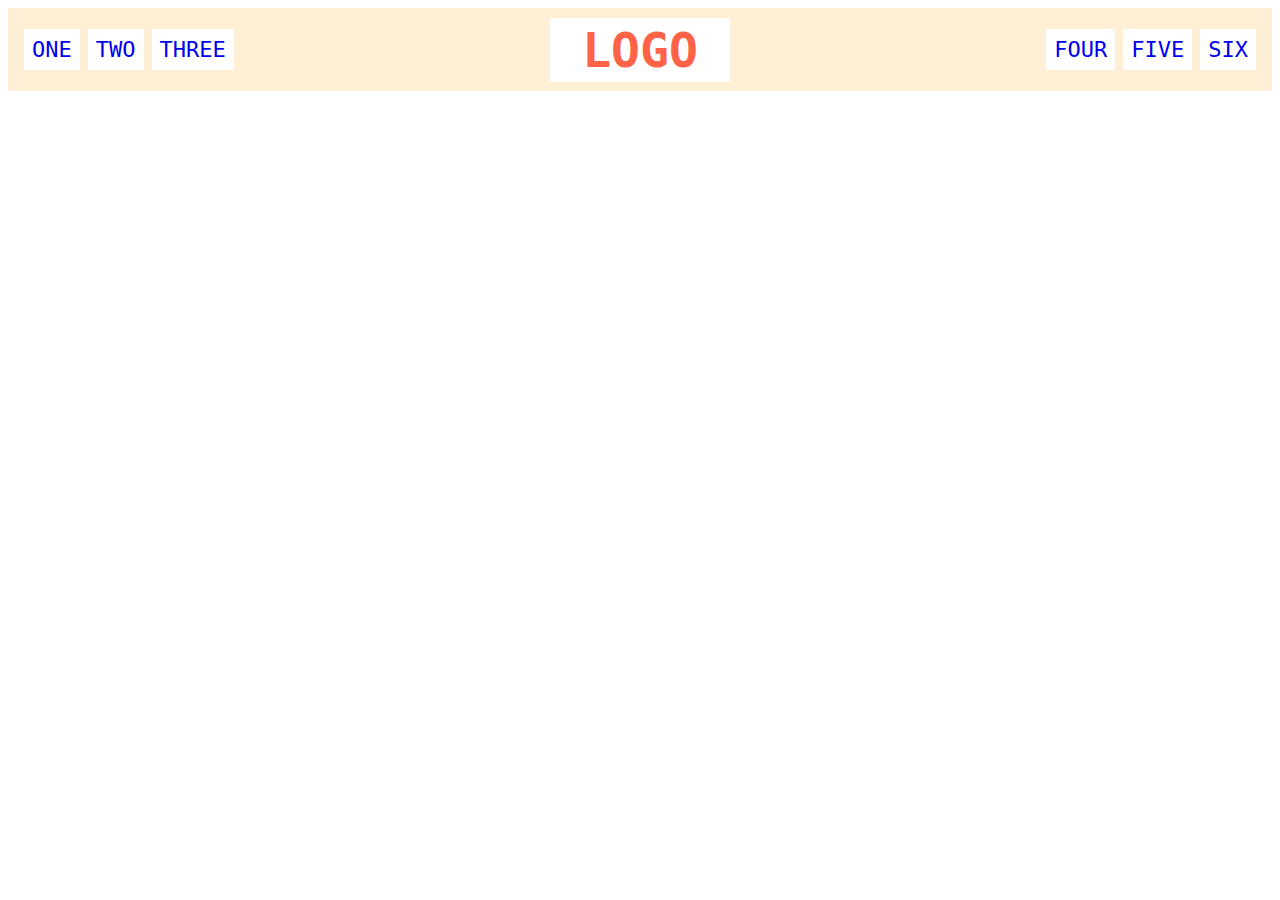
<file: flex/02-flex-header/index.html>
<!DOCTYPE html>
<html lang="en">
  <head>
    <meta charset="UTF-8">
    <meta http-equiv="X-UA-Compatible" content="IE=edge">
    <meta name="viewport" content="width=device-width, initial-scale=1.0">
    <title>Flex Header</title>
    <link rel="stylesheet" href="style.css">
  </head>

  <body>
    <div class="header">
      <div class="left-links">
        <ul>
          <li><a href="#">ONE</a></li>
          <li><a href="#">TWO</a></li>
          <li><a href="#">THREE</a></li>
        </ul>
      </div>
      <div class="logo">LOGO</div>
      <div class="right-links">
        <ul>
          <li><a href="#">FOUR</a></li>
          <li><a href="#">FIVE</a></li>
          <li><a href="#">SIX</a></li>
        </ul>
      </div>
    </div>
  </body>
  
</html>
</file>
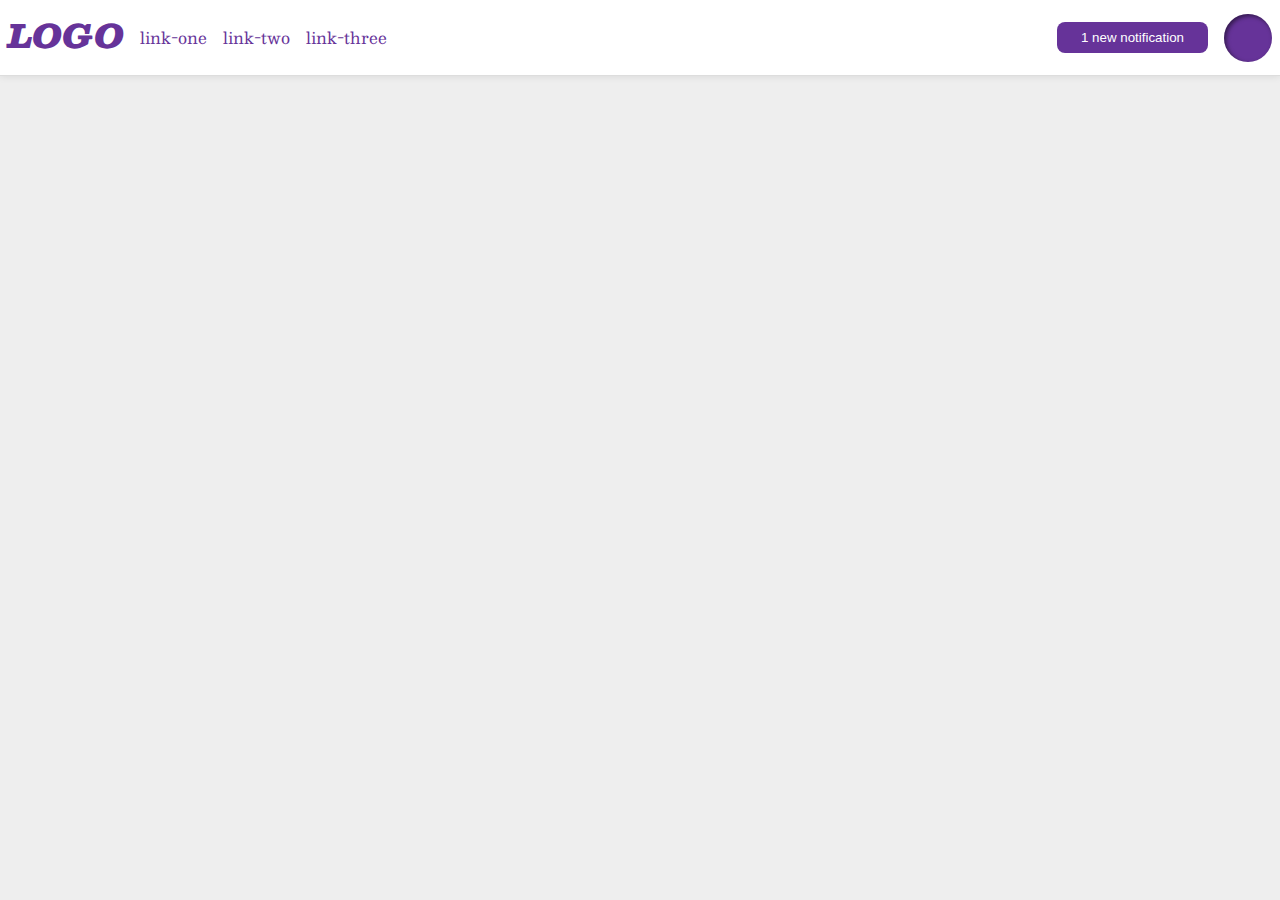
<file: flex/03-flex-header-2/index.html>
<!DOCTYPE html>
<html lang="en">
  <head>
    <meta charset="UTF-8">
    <meta http-equiv="X-UA-Compatible" content="IE=edge">
    <meta name="viewport" content="width=device-width, initial-scale=1.0">
    <title>Flex Header 2</title>
    <link rel="stylesheet" href="style.css">
  </head>

  <body>

    <div class="header">
      <div class="logo">
        LOGO
      </div>

      <ul class="links">
        <li><a href="https://google.com">link-one</a></li>
        <li><a href="https://google.com">link-two</a></li>
        <li><a href="https://google.com">link-three</a></li>
      </ul>

      <div class="right-header">
        <button class="notifications">
         1 new notification
        </button>

        <div class="profile-image"></div>

    </div>

  </body>

</html>
</file>
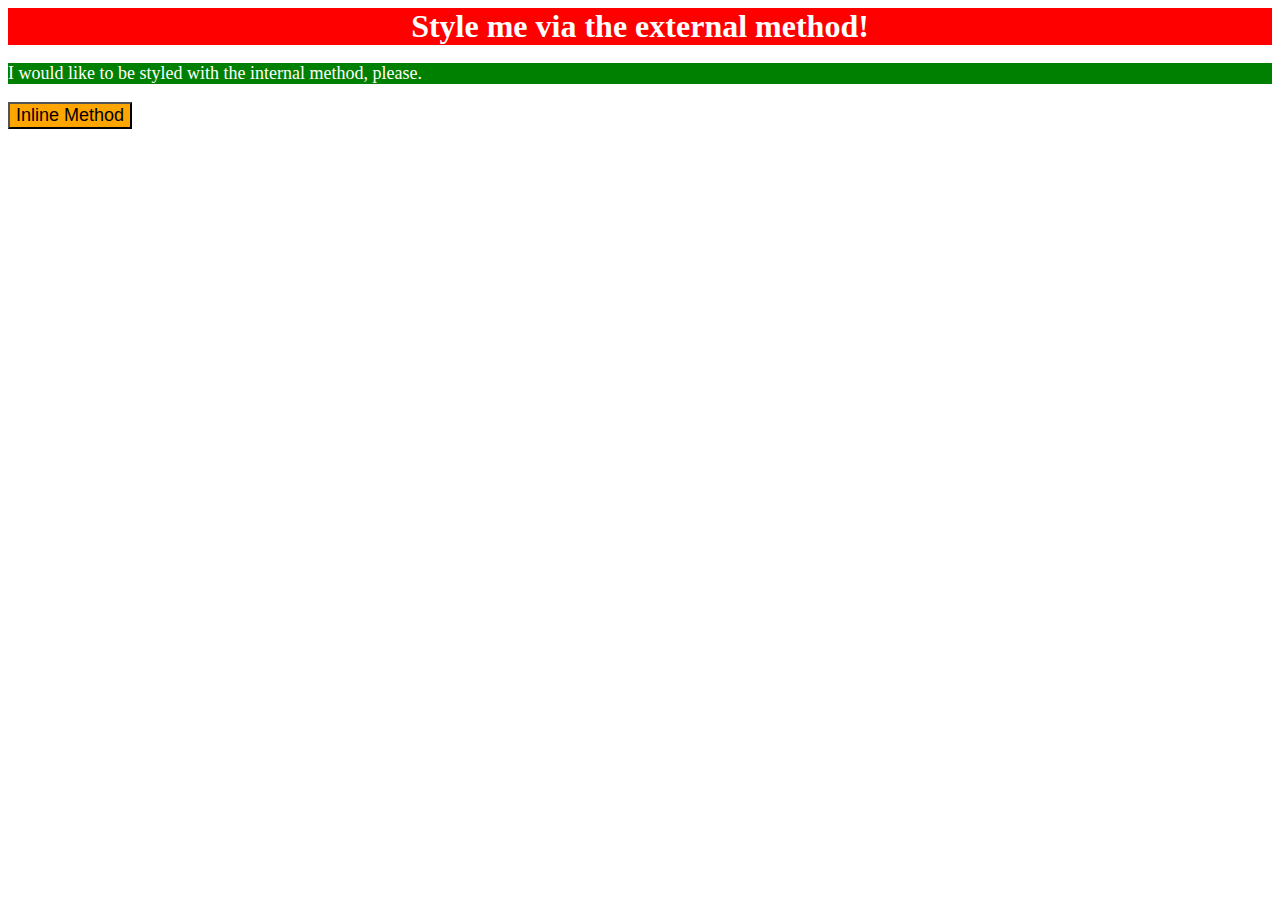
<file: foundations/01-css-methods/index.html>
<!DOCTYPE html>
<html lang="en">
  <head>
    <meta charset="UTF-8">
    <meta http-equiv="X-UA-Compatible" content="IE=edge">
    <meta name="viewport" content="width=device-width, initial-scale=1.0">
    <title>Methods for Adding CSS</title>
    <link rel="stylesheet" href="styles.css">
    <style>
      p {
        background-color: green;
        color: white;
        font-size: 18px;
      }
    </style>
  </head>

  <body>

    <div>Style me via the external method!</div>

    <p>I would like to be styled with the internal method, please.</p>

    <button style="background-color: orange; font-size: 18px;">Inline Method</button>

  </body>
</html>
</file>
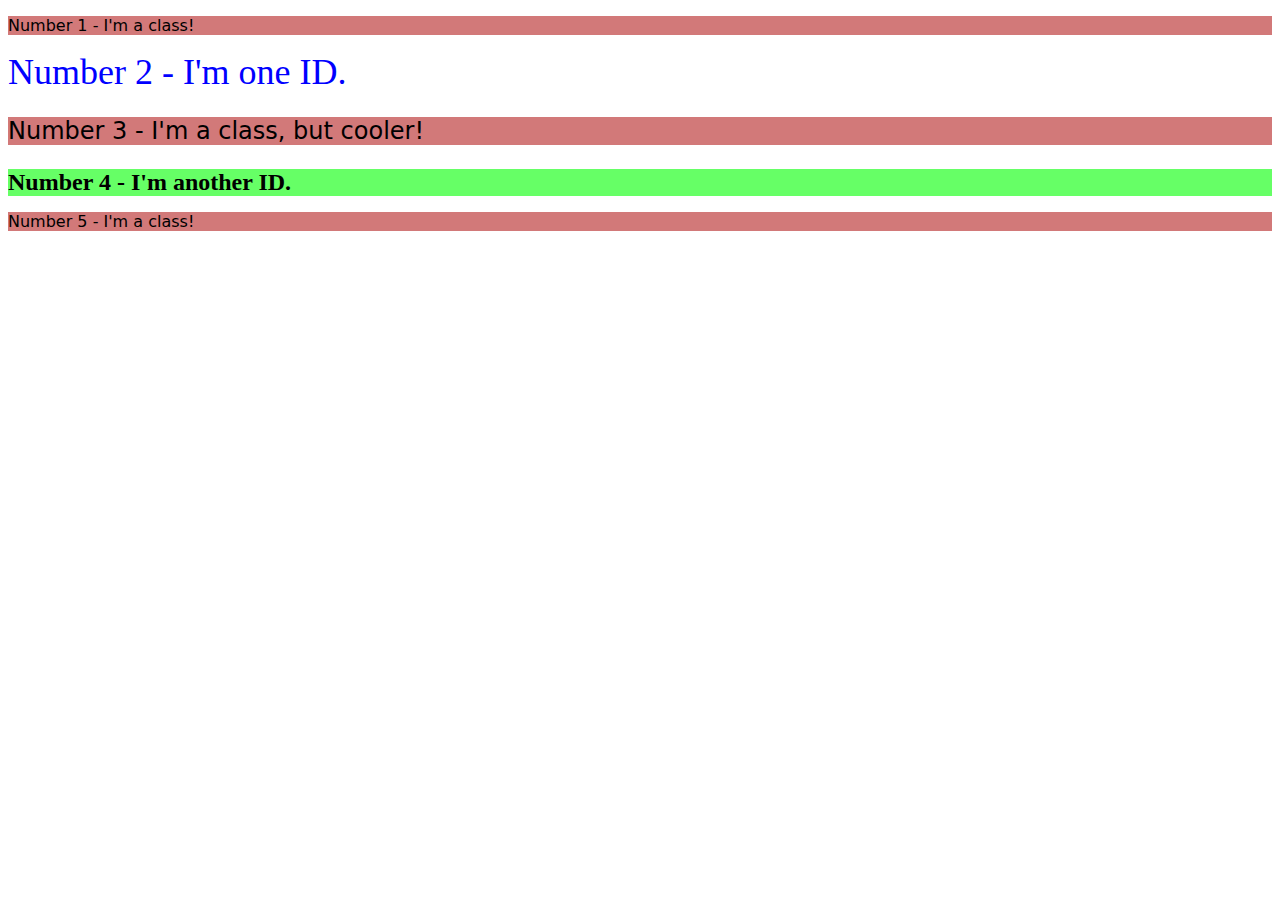
<file: foundations/02-class-id-selectors/index.html>
<!DOCTYPE html>
<html lang="en">
  <head>
    <meta charset="UTF-8">
    <meta http-equiv="X-UA-Compatible" content="IE=edge">
    <meta name="viewport" content="width=device-width, initial-scale=1.0">
    <title>Class and ID Selectors</title>
    <link rel="stylesheet" href="style.css">
  </head>
  <body>
    <p class="odd">Number 1 - I'm a class!</p>
    <div id="number-2">Number 2 - I'm one ID.</div>
    <p class="odd font24">Number 3 - I'm a class, but cooler!</p>
    <div id="number-4" class="font24">Number 4 - I'm another ID.</div>
    <p class="odd">Number 5 - I'm a class!</p>
  </body>
</html>
</file>
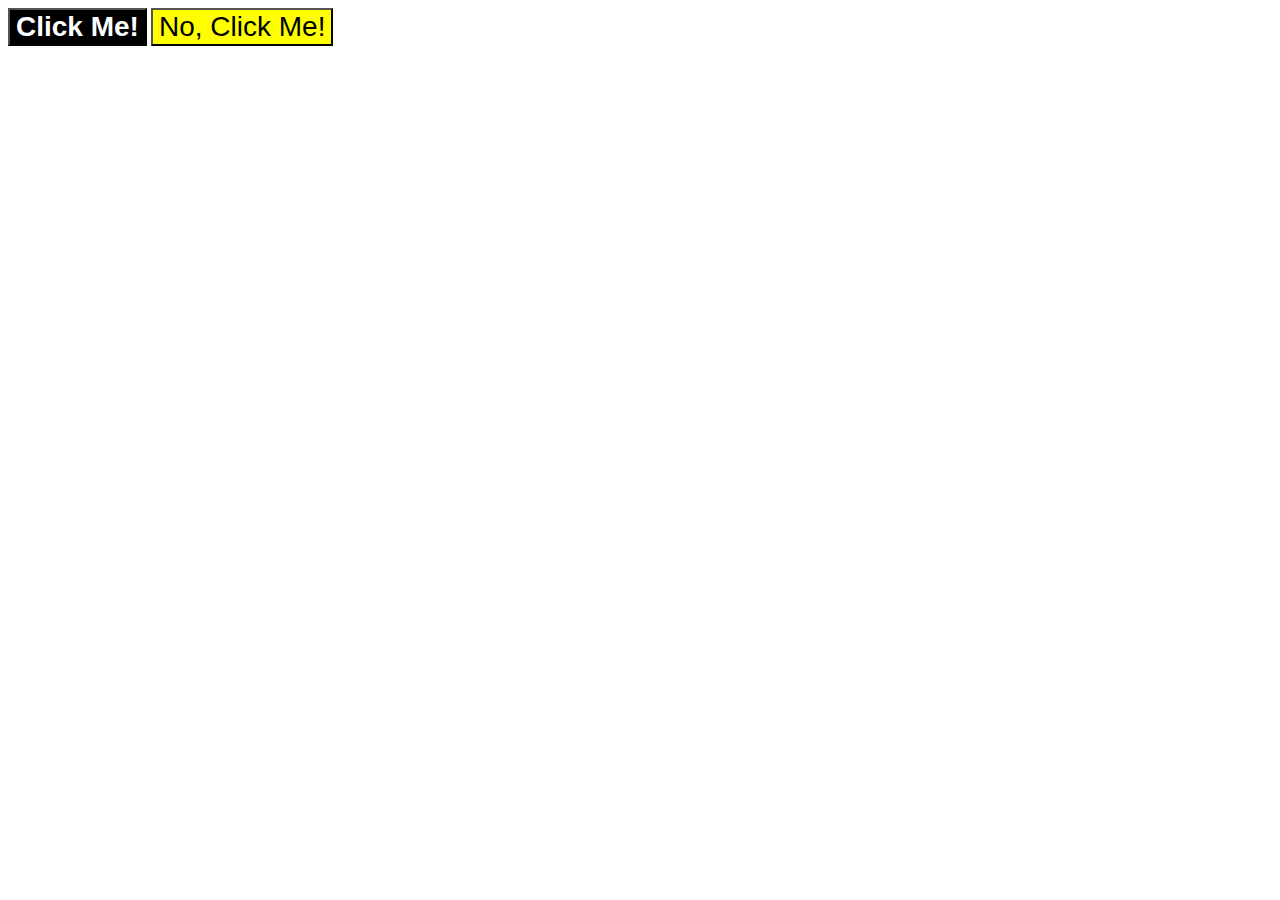
<file: foundations/03-grouping-selectors/index.html>
<!DOCTYPE html>
<html lang="en">
  <head>
    <meta charset="UTF-8">
    <meta http-equiv="X-UA-Compatible" content="IE=edge">
    <meta name="viewport" content="width=device-width, initial-scale=1.0">
    <title>Grouping Selectors</title>
    <link rel="stylesheet" href="style.css">
  </head>
  <body>
    <button class="one">Click Me!</button>
    <button class="two">No, Click Me!</button>
  </body>
</html>
</file>
<file: flex/02-flex-header/style.css>
.header  {
  font-family: monospace;
  background: papayawhip;
  display: flex;
  align-items: center;
  justify-content: space-between;
  padding: 8px;
}

.logo {
  font-size: 48px;
  font-weight: 900;
  color: tomato;
  background: white;
  padding: 4px 32px;
  display: flex;
  justify-content: center;
}

ul {
  /* this removes the dots on the list items*/
  list-style-type: none;
  display: flex;
  gap: 8px;
  padding: 8px;
}

a {
  font-size: 22px;
  background: white;
  padding: 8px;
  /* this removes the line under the links */
  text-decoration: none;
}
</file>
<file: flex/03-flex-header-2/style.css>
/* this is some magical font-importing.  
you'll learn about it later. */
@import url('https://fonts.googleapis.com/css2?family=Besley:ital,wght@0,400;1,900&display=swap');

body {
  margin: 0;
  background: #eee;
  font-family: Besley, serif;
  display: flex;
}

.header {
  background: white;
  border-bottom: 1px solid #ddd;
  box-shadow: 0 0 8px rgba(0,0,0,.1);
  display: flex;
  flex: 1;
  padding: 8px;
  gap: 16px;
  justify-content: flex-start;
}

.profile-image {
  background: rebeccapurple;
  box-shadow: inset 2px 2px 4px rgba(0,0,0,.5);
  border-radius: 50%;
  width: 48px;
  height: 48px;
}

.logo {
  color: rebeccapurple;
  font-size: 32px;
  font-weight: 900;
  font-style: italic;
}

.right-header {
  display: flex;
  justify-content: flex-end;
  align-items: center;
  gap: 16px;
  margin-left: auto;
}

button {
  border: none;
  border-radius: 8px;
  background: rebeccapurple;
  color: white;
  padding: 8px 24px;
}

a {
  /* this removes the line under our links */
  text-decoration: none;
  color: rebeccapurple;
}

ul {
  list-style-type: none;
  display: flex;
  padding: 0;
  gap: 16px;
}
</file>
<file: foundations/01-css-methods/styles.css>
div {
    background-color: red;
    color: white;
    font-size: 32px;
    text-align: center;
    font-weight: 700;
}
</file>
<file: foundations/02-class-id-selectors/style.css>
.odd {
    background-color: hsl(0, 50%, 65%);
    font-family: "Verdana", "DejaVu Sans", sans-serif;
}

#number-2 {
    color: #0000ff;
    font-size: 36px;
}

.font24 {
    font-size: 24px;
}

#number-4 {
    background-color: hsl(120, 100%, 70%);
    font-weight: bold;
}
</file>
<file: foundations/03-grouping-selectors/style.css>
.one,
.two {
    font-size: 28px;
    font-family: Helvetica, "Times New Roman", sans-serif;
}

.one {
    background-color: black;
    color: white;
    font-weight: bold;
}

.two {
    background-color: yellow;
}
</file>
